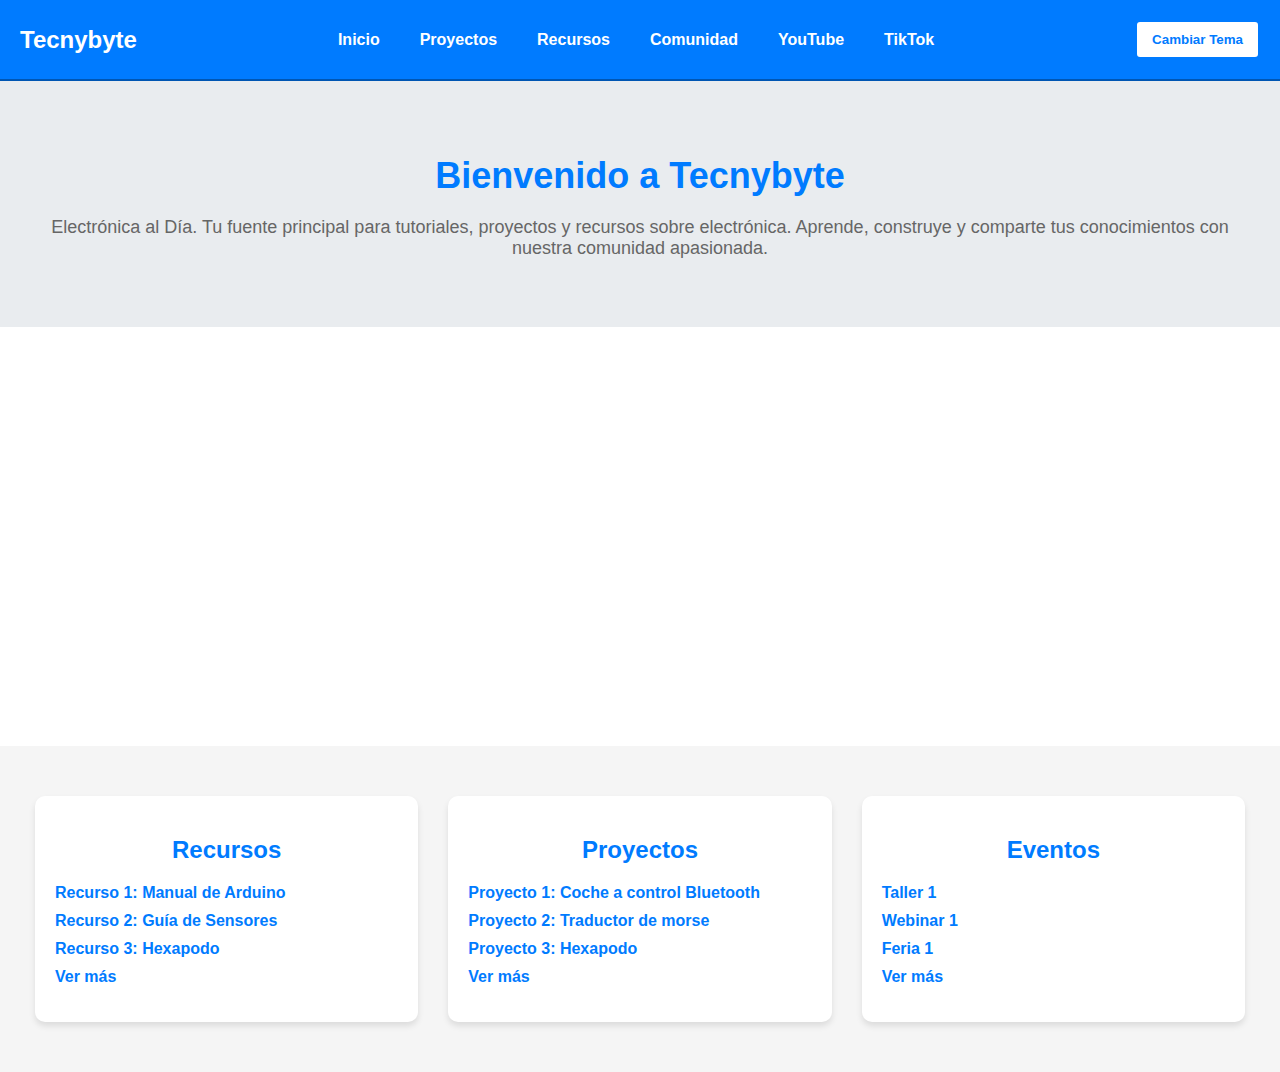
<file: index.html>
<!DOCTYPE html>
<html lang="es">
<head>
    <meta charset="UTF-8">
    <meta name="viewport" content="width=device-width, initial-scale=1.0">
    <title>Tecnybyte - Electrónica al Día</title>
    <link id="theme-style" rel="stylesheet" href="styles-light.css">
    <link rel="icon" href="img/logo.jpeg">
    <meta name="viewport" content="width=device-width, initial-scale=1.0">

</head>
<body>
    <!-- Encabezado -->
    <header>
        <div class="logo">Tecnybyte</div>
        <nav>
            <ul>
                <li><a href="#inicio">Inicio</a></li>
                <li><a href="proyectos.html">Proyectos</a></li>
                <li><a href="Recursos.html">Recursos</a></li>
                <li><a href="https://discord.gg/gUueEGK4pu">Comunidad</a></li>
                <li><a href="https://www.youtube.com/channel/UCYLxRvsSmww3kn2-urjL1VA">YouTube</a></li>
                <li><a href="https://www.tiktok.com/@tecnybyte">TikTok</a></li>
                
            </ul>
        </nav>
        <button id="theme-toggle" onclick="toggleTheme()">Cambiar Tema</button>
    </header>

    <!-- Introducción -->
    <section id="inicio" class="intro">
        <h1>Bienvenido a Tecnybyte</h1>
        <p>Electrónica al Día. Tu fuente principal para tutoriales, proyectos y recursos sobre electrónica. Aprende, construye y comparte tus conocimientos con nuestra comunidad apasionada.</p>
    </section>

    <!-- Imagen o Video Destacado -->
    <section class="featured">
        <section class="video-section">
            <iframe width="560" height="315" src="https://www.youtube.com/embed/fY3qXp_Z7zg?si=giCgrYIB23aFCZP6?autoplay=1" title="YouTube video player" frameborder="0" allow="accelerometer; autoplay; clipboard-write; encrypted-media; gyroscope; picture-in-picture; web-share" allowfullscreen></iframe>
        </section>
    </section>

    <!-- Últimas Actualizaciones -->
    <section class="updates">
        <div class="news">
            <h2>Recursos</h2>
            <ul>
                <li><a href="Recursos.html">Recurso 1: Manual de Arduino</a></li>
                <li><a href="Recursos.html">Recurso 2: Guía de Sensores</a></li>
                <li><a href="Recursos.html">Recurso 3: Hexapodo</a></li>
                <li><a href="Recursos.html">Ver más</a></li>
            </ul>
        </div>
        <div class="projects">
            <h2>Proyectos</h2>
            <ul>
                <li><a href="proyectos.html">Proyecto 1: Coche a control Bluetooth</a></li>
                <li><a href="proyectos.html">Proyecto 2: Traductor de morse</a></li>
                <li><a href="proyectos.html">Proyecto 3: Hexapodo</a></li>
                <li><a href="proyectos.html">Ver más</a></li>
            </ul>
        </div>
        <div class="events">
            <h2>Eventos</h2>
            <ul>
                <li><a href="#">Taller 1</a></li>
                <li><a href="#">Webinar 1</a></li>
                <li><a href="#">Feria 1</a></li>
                <li><a href="#">Ver más</a></li>
            </ul>
        </div>
    </section>

   

    <!-- JavaScript para cambiar de tema -->
    <script>
        function toggleTheme() {
            const currentTheme = document.getElementById('theme-style').getAttribute('href');
            const lightTheme = 'styles-light.css';
            const darkTheme = 'styles-dark.css';
            
            const newTheme = (currentTheme === lightTheme) ? darkTheme : lightTheme;
            
            document.getElementById('theme-style').setAttribute('href', newTheme);
        }
    </script>

</body>
</html>
</file>
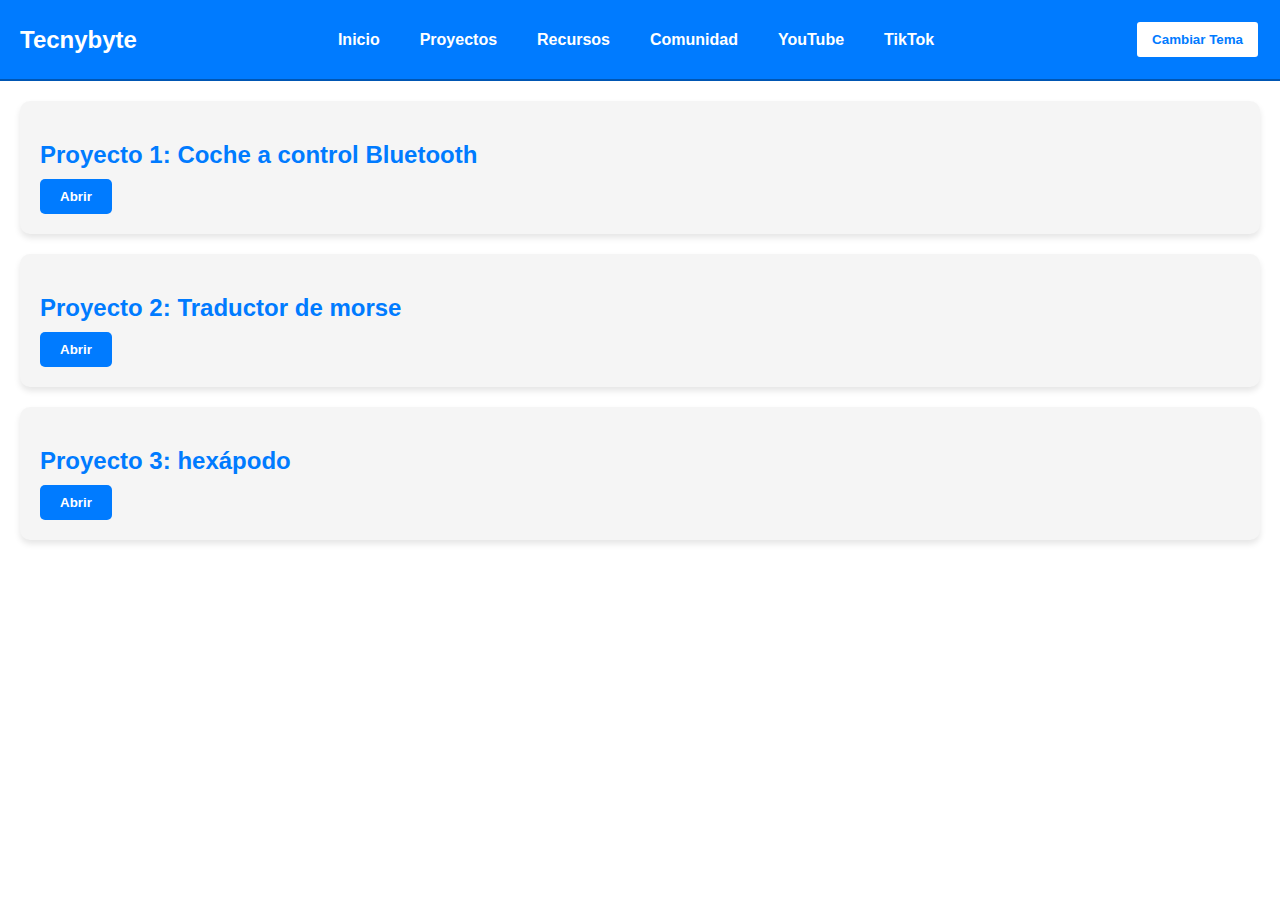
<file: proyectos.html>
<!DOCTYPE html>
<html lang="es">
<head>
    <meta charset="UTF-8">
    <meta name="viewport" content="width=device-width, initial-scale=1.0">
    <title>Proyectos - Tecnybyte</title>
    <link id="theme-style" rel="stylesheet" href="styles-light.css">
    <link rel="stylesheet" href="styles-project.css">
    <link rel="icon" href="img/logo.jpeg">
    <meta name="viewport" content="width=device-width, initial-scale=1.0">

</head>
<body>
    <!-- Encabezado -->
    <header>
        <div class="logo">Tecnybyte</div>
        <nav>
            <ul>
                <li><a href="index.html">Inicio</a></li>
                <li><a href="proyectos.html">Proyectos</a></li>
                <li><a href="Recursos.html">Recursos</a></li>
                <li><a href="https://discord.gg/gUueEGK4pu">Comunidad</a></li>
                <li><a href="https://www.youtube.com/channel/UCYLxRvsSmww3kn2-urjL1VA">YouTube</a></li>
                <li><a href="https://www.tiktok.com/@tecnybyte">TikTok</a></li>
            </ul>
        </nav>
        <button id="theme-toggle" onclick="toggleTheme()">Cambiar Tema</button>
    </header>

    <!-- Sección de Proyectos -->
    <main>
        <article>
            <section class="project">
                <h2>Proyecto 1: Coche a control Bluetooth</h2>
                <button class="toggle-button">Abrir</button>
                <div class="project-content">
                    <!-- Contenido del proyecto -->
                    <div class="project-container">
                        <article>
                            <img src="img/cochebt.jpg" width="30%" height="auto" alt="Coche a control Bluetooth">
                            <h2>Control de coche con Arduino mediante Bluetooth</h2>
                            <p>
                                En este proyecto reparé un coche radio control descompuesto por un sistema BT. Utilicé el espacio 3 
                                del motor para la dirección del coche y el espacio 1 para la fuerza del coche. Recuerda que para 
                                la comunicación se conecta el TX del HC-05 al RX del Arduino y el RX del HC-05 al TX del Arduino.
                            </p>
                            <h3>Materiales</h3>
                            <ul>
                                <li>Arduino Uno</li>
                                <li>Motor shield L293D</li>
                                <li>Motores (en mi caso, 2)</li>
                                <li>HC-05 o HC-06</li>
                                <li>Alguna batería capaz de dar el voltaje y amperaje que necesites</li>
                            </ul>
                            <h3>Código de Arduino</h3>
                            <a href="Codigos/coche_bt/coche_bt.ino" download="proyecto1.ino" class="download-button">Descargar Código</a>
                        </article>
                    </div>
                </div>
            </section>
        </article>

        <article>
            <section class="project">
                <h2>Proyecto 2: Traductor de morse</h2>
                <button class="toggle-button">Abrir</button>
                <div class="project-content">
                    <div class="project-container">
                        <article>
                            <img src="img/morse traductor.jpeg" width="30%" height="auto" alt="Traductor de morse">
                            <h2>Traductor morse con Arduino</h2>
                            <p>En este proyecto aprenderás cómo hacer un traductor de morse mediante botones
                                y un LCD I2C además de poder aprender/enseñar la clave morse.</p>
                            <h3>Materiales Necesarios</h3>
                            <ul>
                                <li>Arduino Uno</li>
                                <li>LCD I2C</li>
                                <li>4 botones de 4 pines</li>
                                <li>4 resistencias de 1kΩ</li>
                                <li>1 buzzer activo</li>
                            </ul>
                            <h3>Descargar Código de Arduino para Proyecto 2</h3>
                            <a href="Codigos/traductor_morse/traductor_morse.ino" download="proyecto2.ino" class="download-button">Descargar Código</a>
                        </article>
                    </div>
                </div>
            </section>
        </article>

        <article>
            <section class="project">
                <h2>Proyecto 3: hexápodo</h2>
                <button class="toggle-button">Abrir</button>
                <div class="project-content">
                    <div class="project-container">
                        <article>
                            <img src="img/Hexapodo.jpeg" width="30%" height="auto" alt="hexápodo">
                            <h2>hexápodo mecanico a dos motores </h2>
                            <p>En este proeycto diseñamos un Hexapodo a base del diseño de AR123, link de descarga a la pagina oficial:</p>
                            <a href="https://www.thingiverse.com/thing:3028401" class="download-button">Link Directo</a>
                            <h3>Materiales Necesarios</h3>
                            <ul>
                                <li>Modelos 3D</li>
                                <li>Tornillos</li>
                                <li>Tuercas</li>
                                <li>Cable</li>
                                <li>Motores (en mi caso 2 )</li>
                                <li>cautin </li>
                                <li>Estaño</li>
                            </ul>
        
                        </article>
                    </div>
                </div>
            </section>
        </article>
    </main>


   

    <!-- JavaScript para cambiar de tema y expandir proyectos -->
    <script>
        document.addEventListener("DOMContentLoaded", function() {
            const toggleButtons = document.querySelectorAll(".toggle-button");

            toggleButtons.forEach(button => {
                button.addEventListener("click", function() {
                    const projectContent = this.nextElementSibling;
                    projectContent.classList.toggle("expanded");
                    if (projectContent.classList.contains("expanded")) {
                        this.textContent = "Cerrar";
                    } else {
                        this.textContent = "Abrir";
                    }
                });
            });
        });

        function toggleTheme() {
            const currentTheme = document.getElementById('theme-style').getAttribute('href');
            const lightTheme = 'styles-light.css';
            const darkTheme = 'styles-dark.css';
            
            const newTheme = (currentTheme === lightTheme) ? darkTheme : lightTheme;
            
            document.getElementById('theme-style').setAttribute('href', newTheme);
        }
    </script>
</body>
</html>
</file>
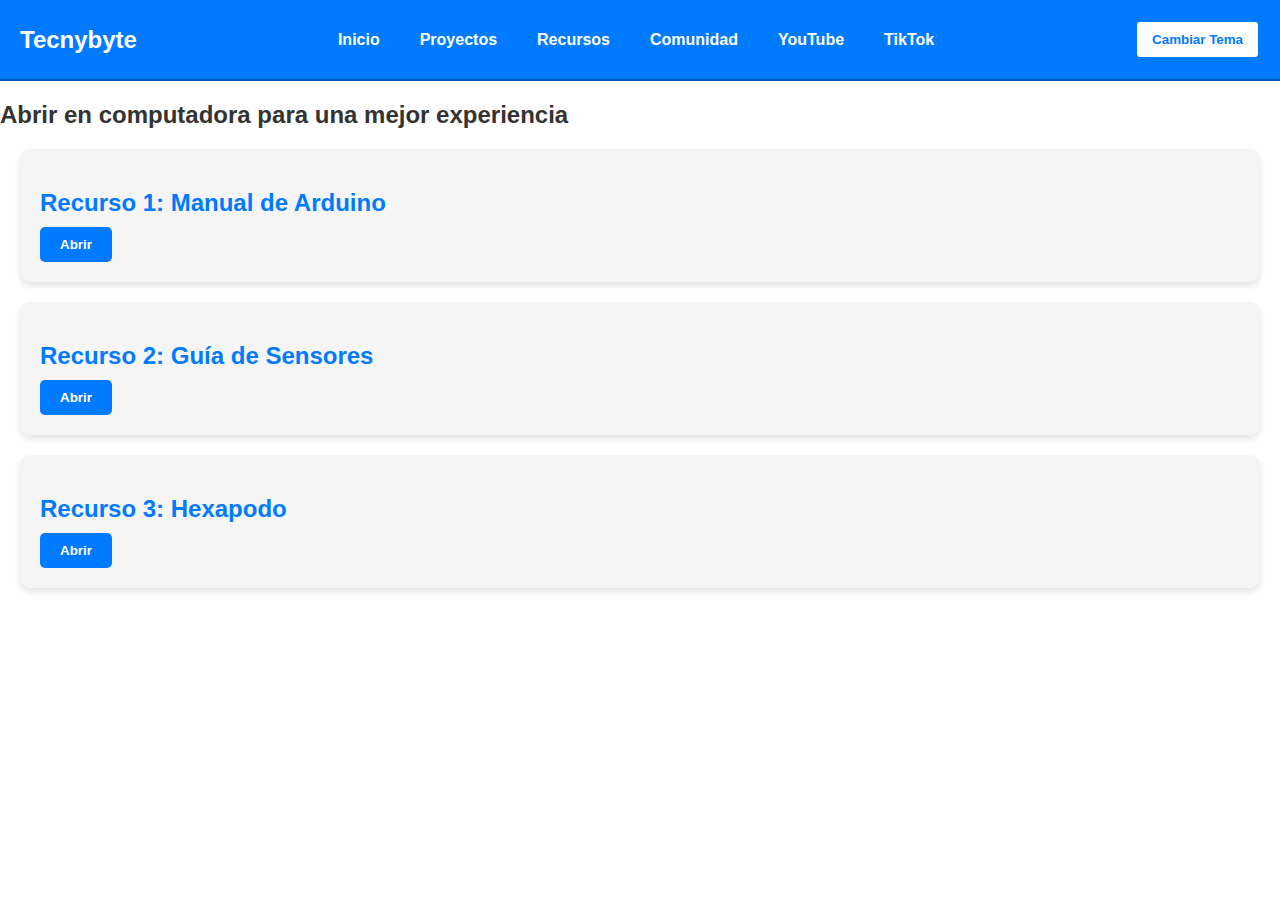
<file: Recursos.html>
<!DOCTYPE html>
<html lang="es">
<head>
    <meta charset="UTF-8">
    <meta name="viewport" content="width=device-width, initial-scale=1.0">
    <title>Recursos - Tecnybyte</title>
    <link id="theme-style" rel="stylesheet" href="styles-light.css">
    <link rel="stylesheet" href="styles-resources.css">
    <link rel="icon" href="img/logo.jpeg">
    <meta name="viewport" content="width=device-width, initial-scale=1.0">

</head>
<body>
    <!-- Encabezado -->
    <header>
        <div class="logo">Tecnybyte</div>
        <nav>
            <ul>
                <li><a href="index.html">Inicio</a></li>
                <li><a href="proyectos.html">Proyectos</a></li>
                <li><a href="Recursos.html">Recursos</a></li>
                <li><a href="https://discord.gg/gUueEGK4pu">Comunidad</a></li>
                <li><a href="https://www.youtube.com/channel/UCYLxRvsSmww3kn2-urjL1VA">YouTube</a></li>
                <li><a href="https://www.tiktok.com/@tecnybyte">TikTok</a></li>
            </ul>
        </nav>
        <button id="theme-toggle" onclick="toggleTheme()">Cambiar Tema</button>
    </header>
    <h2>Abrir en computadora para una mejor experiencia </h2>

    <!-- Sección de Recursos -->
    <main>
        <article>
            <section class="resource">
                <h2>Recurso 1: Manual de Arduino</h2>
                <button class="toggle-button">Abrir</button>
                <div class="resource-content">
                    <!-- Contenido del recurso -->
                    <div class="resource-container">
                        <h3>Manual Completo de Arduino</h3>
                        <p>Este manual cubre todos los aspectos básicos y Medios de Arduino. Perfecto para principiantes.</p>
                        <iframe src="Pdf/Guia Arduino.pdf" width="100%" height="500px"></iframe>
                    </div>
                </div>
            </section>
        </article>

        <article>
            <section class="resource">
                <h2>Recurso 2: Guía de Sensores</h2>
                <button class="toggle-button">Abrir</button>
                <div class="resource-content">
                    <div class="resource-container">
                        <h3>Guía Completa de Sensores para Arduino</h3>
                        <p>Una guía detallada sobre los diferentes tipos de sensores que se pueden utilizar con Arduino y cómo implementarlos en tus proyectos.</p>
                        <iframe src="Pdf/Guia Sesnores.pdf" width="100%" height="500px"></iframe>
                    </div>
                </div>
            </section>
        </article>

        <article>
            <section class="resource">
                <h2>Recurso 3: Hexapodo</h2>
                <button class="toggle-button">Abrir</button>
                <div class="resource-content">
                    <div class="resource-container">
                        <h3>Guía Completa de Investigacion Sobre Hexapodo</h3>
                        <p>Una guía detallada sobre como hacer un Hexapodo.</p>
                        <iframe src="Pdf/Informe.pdf" width="100%" height="500px"></iframe>
                    </div>
                </div>
            </section>
        </article>
    </main>

   

    <!-- JavaScript para cambiar de tema y expandir recursos -->
    <script>
        document.addEventListener("DOMContentLoaded", function() {
            const toggleButtons = document.querySelectorAll(".toggle-button");

            toggleButtons.forEach(button => {
                button.addEventListener("click", function() {
                    const resourceContent = this.nextElementSibling;
                    resourceContent.classList.toggle("expanded");
                    if (resourceContent.classList.contains("expanded")) {
                        this.textContent = "Cerrar";
                    } else {
                        this.textContent = "Abrir";
                    }
                });
            });
        });

        function toggleTheme() {
            const currentTheme = document.getElementById('theme-style').getAttribute('href');
            const lightTheme = 'styles-light.css';
            const darkTheme = 'styles-dark.css';
            
            const newTheme = (currentTheme === lightTheme) ? darkTheme : lightTheme;
            
            document.getElementById('theme-style').setAttribute('href', newTheme);
        }
    </script>
</body>
</html>
</file>
<file: styles-light.css>
/* Estilos para móviles */
@media (max-width: 768px) {
    body {
      font-size: 16px;
    }
  
    .resource-container {
      display: block;
      width: 100%;
      margin: 0 auto;
    }
  
    .resource-item {
      margin-bottom: 20px;
      padding: 10px;
    }
  
    .resource-link {
      display: block;
      text-align: center;
    }
  }
  
  body {
    font-family: 'Segoe UI', Tahoma, Geneva, Verdana, sans-serif;
    margin: 0;
    padding: 0;
    background-color: #f5f5f5;
    color: #333;
    transition: background-color 0.3s, color 0.3s;
}

header {
    background-color: #007bff;
    color: #fff;
    padding: 15px 20px;
    display: flex;
    justify-content: space-between;
    align-items: center;
    border-bottom: 2px solid #0056b3;
}

.logo {
    font-size: 24px;
    font-weight: bold;
}

nav ul {
    list-style: none;
    margin: 0;
    padding: 0;
    display: flex;
}

nav ul li {
    margin: 0 15px;
}

nav ul li a {
    color: #fff;
    text-decoration: none;
    font-weight: bold;
    padding: 5px 10px;
    border-radius: 5px;
    transition: background-color 0.3s;
}

nav ul li a:hover {
    background-color: #0056b3;
}

#theme-toggle {
    background-color: #fff;
    color: #007bff;
    border: 2px solid #007bff;
    padding: 10px 15px;
    cursor: pointer;
    border-radius: 5px;
    font-weight: bold;
    transition: background-color 0.3s, color 0.3s;
}

#theme-toggle:hover {
    background-color: #007bff;
    color: #fff;
}

.intro {
    text-align: center;
    padding: 50px 20px;
    background-color: #e9ecef;
}

.intro h1 {
    font-size: 36px;
    margin-bottom: 20px;
    color: #007bff;
}

.intro p {
    font-size: 18px;
    color: #666;
}

.featured {
    text-align: center;
    padding: 50px 20px;
}

.featured img, .featured video {
    max-width: 80%;
    height: auto;
    border-radius: 10px;
    border: 2px solid #ccc;
}

.updates {
    display: flex;
    justify-content: space-around;
    padding: 50px 20px;
    background-color: #f5f5f5;
}

.updates div {
    flex: 1;
    margin: 0 15px;
    background-color: #ffffff;
    padding: 20px;
    border-radius: 10px;
    box-shadow: 0 4px 6px rgba(0, 0, 0, 0.1);
}

.updates h2 {
    text-align: center;
    margin-bottom: 20px;
    color: #007bff;
}

.updates ul {
    list-style: none;
    padding: 0;
}

.updates ul li {
    margin: 10px 0;
}

.updates ul li a {
    text-decoration: none;
    color: #007bff;
    font-weight: bold;
    transition: color 0.3s;
}

.updates ul li a:hover {
    color: #0056b3;
}

footer {
    background-color: #007bff;
    color: #fff;
    padding: 20px;
    text-align: center;
    border-top: 2px solid #0056b3;
}

footer h2 {
    margin-bottom: 10px;
}

.social {
    list-style: none;
    padding: 0;
}

.social li {
    display: inline-block;
    margin: 0 10px;
}

.social li a {
    color: #fff;
    text-decoration: none;
    font-weight: bold;
    transition: color 0.3s;
}

.social li a:hover {
    color: #e9ecef;
    text-decoration: underline;
}

/* Estilos específicos para la sección de proyectos */
.project {
    background-color: #f5f5f5;
    padding: 20px;
    margin: 20px;
    border-radius: 10px;
    box-shadow: 0 4px 6px rgba(0, 0, 0, 0.1);
}

.project h2 {
    font-size: 24px;
    color: #007bff;
    margin-bottom: 10px;
}

.toggle-button {
    background-color: #007bff;
    color: #fff;
    border: none;
    padding: 10px 20px;
    border-radius: 5px;
    cursor: pointer;
    font-weight: bold;
    transition: background-color 0.3s;
}

.toggle-button:hover {
    background-color: #0056b3;
}

.project-content {
    display: none;
    padding: 20px;
    margin-top: 10px;
    background-color: #ffffff;
    border: 1px solid #ddd;
    border-radius: 5px;
}

.project-content.expanded {
    display: block;
}

/* Otros estilos del tema claro */
body {
    background-color: #ffffff;
    color: #333333;
}

/* Encabezado */
header {
    background-color: #007bff;
    color: #ffffff;
    padding: 20px;
    text-align: center;
}

header .logo {
    font-size: 24px;
    font-weight: bold;
}

header nav ul {
    list-style: none;
    padding: 0;
}

header nav ul li {
    display: inline;
    margin: 0 10px;
}

header nav ul li a {
    color: #ffffff;
    text-decoration: none;
    font-weight: bold;
}

header nav ul li a:hover {
    text-decoration: underline;
}

/* Otros estilos */
footer {
    background-color: #007bff;
    color: #ffffff;
    padding: 20px;
    text-align: center;
}

footer h2 {
    font-size: 18px;
}

footer .social {
    list-style: none;
    padding: 0;
}

footer .social li {
    display: inline;
    margin: 0 10px;
}

footer .social li a {
    color: #ffffff;
    text-decoration: none;
    font-weight: bold;
}

footer .social li a:hover {
    text-decoration: underline;
}

/* Estilos específicos para la sección de recursos */
.resource {
    background-color: #f5f5f5;
    padding: 20px;
    margin: 20px;
    border-radius: 10px;
    box-shadow: 0 4px 6px rgba(0, 0, 0, 0.1);
}

.resource h2 {
    font-size: 24px;
    color: #007bff;
    margin-bottom: 10px;
}

.toggle-button {
    background-color: #007bff;
    color: #fff;
    border: none;
    padding: 10px 20px;
    border-radius: 5px;
    cursor: pointer;
    font-weight: bold;
    transition: background-color 0.3s;
}

.toggle-button:hover {
    background-color: #0056b3;
}

.resource-content {
    display: none;
    padding: 20px;
    margin-top: 10px;
    background-color: #ffffff;
    border: 1px solid #ddd;
    border-radius: 5px;
}

.resource-content.expanded {
    display: block;
}

/* Otros estilos del tema claro */
body {
    background-color: #ffffff;
    color: #333333;
}

/* Encabezado */
header {
    background-color: #007bff;
    color: #ffffff;
    padding: 20px;
    text-align: center;
}

header .logo {
    font-size: 24px;
    font-weight: bold;
}

header nav ul {
    list-style: none;
    padding: 0;
}

header nav ul li {
    display: inline;
    margin: 0 10px;
}

header nav ul li a {
    color: #ffffff;
    text-decoration: none;
    font-weight: bold;
}

header nav ul li a:hover {
    text-decoration: underline;
}

/* Otros estilos */
footer {
    background-color: #007bff;
    color: #ffffff;
    padding: 20px;
    text-align: center;
}

footer h2 {
    font-size: 18px;
}

footer .social {
    list-style: none;
    padding: 0;
}

footer .social li {
    display: inline;
    margin: 0 10px;
}

footer .social li a {
    color: #ffffff;
    text-decoration: none;
    font-weight: bold;
}

footer .social li a:hover {
    text-decoration: underline;
}
</file>
<file: styles-project.css>
/* Estilos para móviles */
@media (max-width: 768px) {
    body {
      font-size: 16px;
    }
  
    .resource-container {
      display: block;
      width: 100%;
      margin: 0 auto;
    }
  
    .resource-item {
      margin-bottom: 20px;
      padding: 10px;
    }
  
    .resource-link {
      display: block;
      text-align: center;
    }
  }
  

/* Estilos comunes para la sección de proyectos */
.project-container {
    padding: 10px;
}

.project-container article {
    margin: 10px 0;
}

.project-container img {
    max-width: 100%;
    height: auto;
}

.download-button {
    display: inline-block;
    margin-top: 10px;
    padding: 10px 15px;
    background-color: #007bff;
    color: white;
    text-decoration: none;
    border-radius: 5px;
    transition: background-color 0.3s;
}

.download-button:hover {
    background-color: #0056b3;
}
</file>
<file: styles-resources.css>
/* Estilos para móviles */
@media (max-width: 768px) {
    body {
      font-size: 16px;
    }
  
    .resource-container {
      display: block;
      width: 100%;
      margin: 0 auto;
    }
  
    .resource-item {
      margin-bottom: 20px;
      padding: 10px;
    }
  
    .resource-link {
      display: block;
      text-align: center;
    }
  }
  
  /* Estilos comunes para la sección de recursos */
.resource-container {
    padding: 10px;
}

.resource-container h3 {
    margin-top: 0;
}

.resource-container p {
    margin-bottom: 20px;
}

.download-button {
    display: inline-block;
    margin-top: 10px;
    padding: 10px 15px;
    background-color: #007bff;
    color: white;
    text-decoration: none;
    border-radius: 5px;
    transition: background-color 0.3s;
}

.download-button:hover {
    background-color: #0056b3;
}
/* Para pantallas móviles */
@media (max-width: 768px) {
    .recurso {
      max-width: 100%;
      padding: 10px;
      margin: 0 auto;
      font-size: 16px;
      text-align: justify;
    }
  
    .recurso img {
      max-width: 100%;
      height: auto;
    }
  
    .recurso a {
      display: block;
      padding: 10px 0;
    }
  }
</file>
